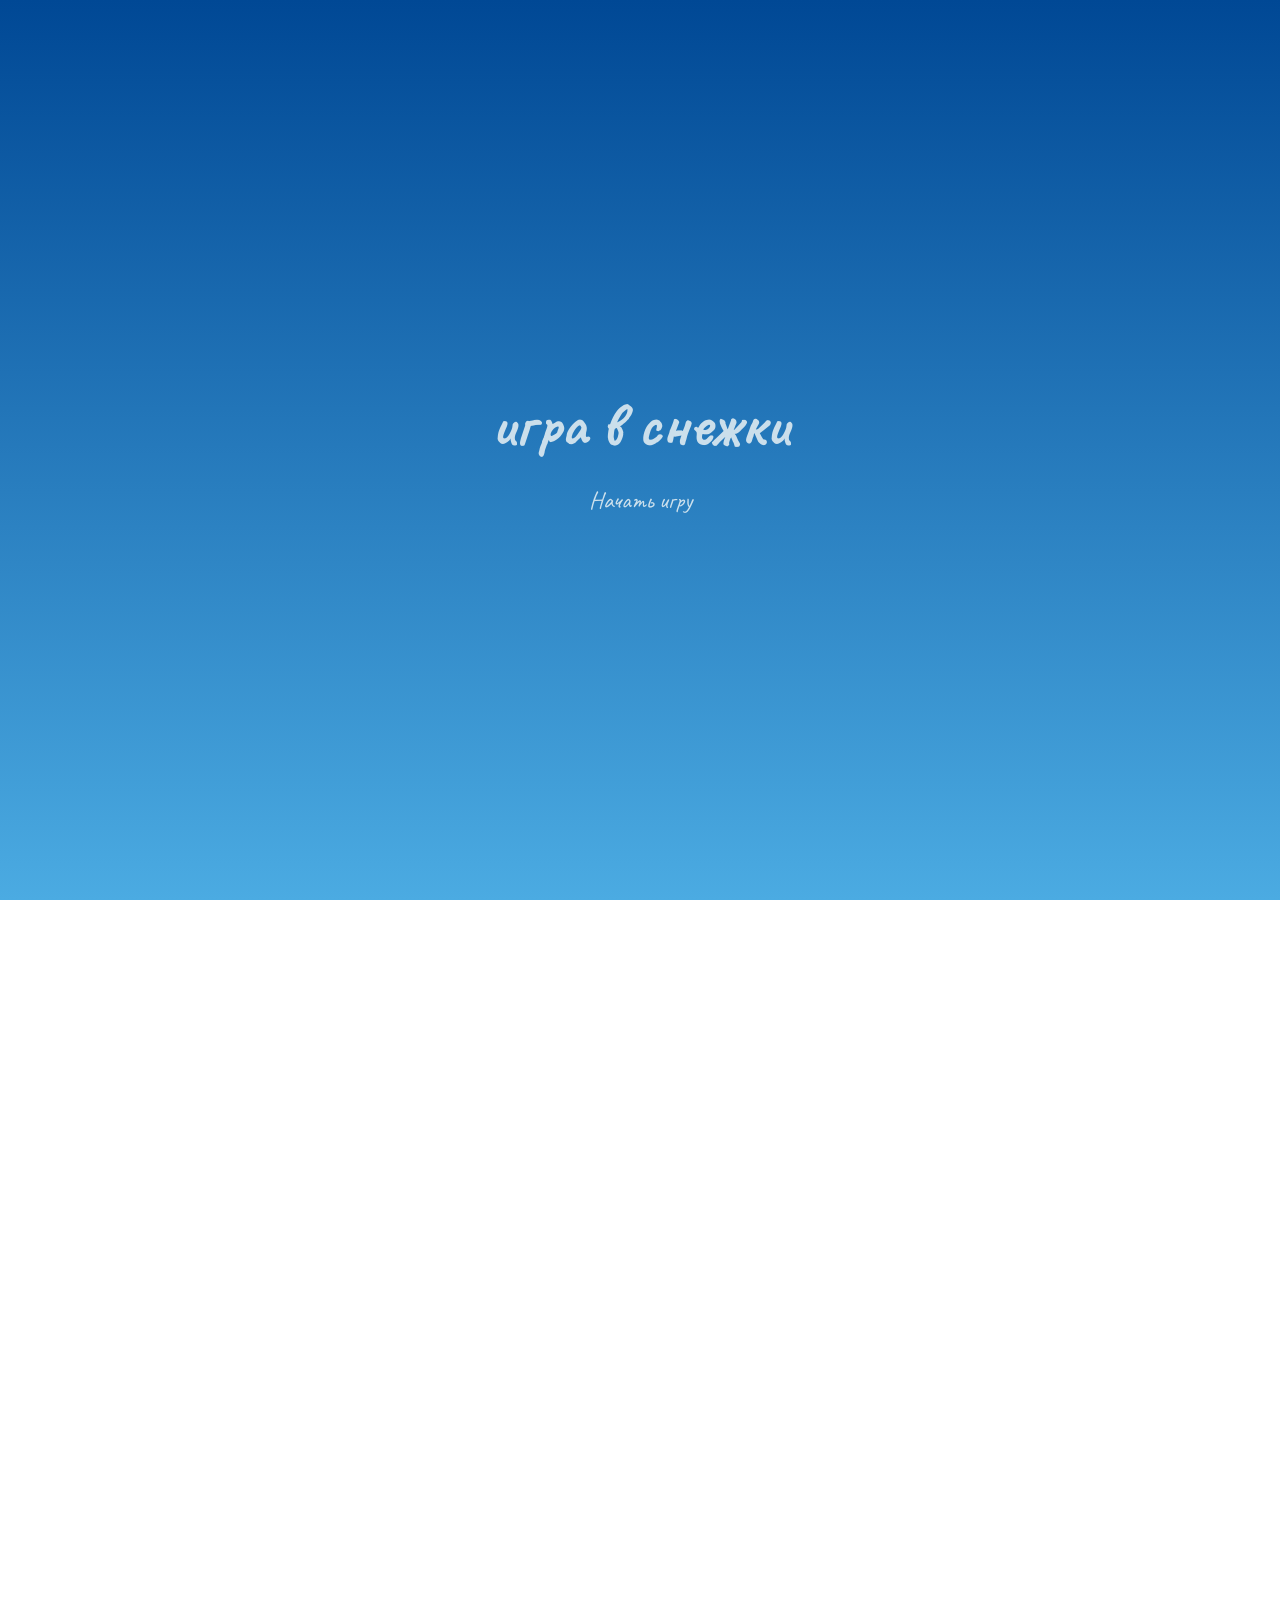
<file: game.html>
<!DOCTYPE html>
<html lang="ru">
<head>
    <meta charset="UTF-8">
    <meta name="viewport" content="width=device-width, initial-scale=1.0, viewport-fit=cover">
    <link rel="stylesheet" href="styles.css">
    <link rel="preconnect" href="https://fonts.googleapis.com">
    <link rel="preconnect" href="https://fonts.gstatic.com" crossorigin>
    <link rel="icon" href="https://cdn-icons-png.flaticon.com/128/9120/9120864.png" type="image/x-icon">
    <link href="https://fonts.googleapis.com/css2?family=Caveat:wght@400..700&display=swap" rel="stylesheet">
    <link rel="stylesheet" href="game.css">
    <title>игра</title>
</head>
<body>
    <div class="screen">
        <h1>игра в снежки</h1>
        <a href="#" class="start" id="start">Начать игру</a>
    </div>

    <div class="screen">
        <h1>Выберите время за которое уничтожите все снежки</h1>
        <ul class="time-list" id="time-list">
            <li><button class="time-btn" data-time="5">5 сек</button></li>
            <li><button class="time-btn" data-time="10">10 сек</button></li>
            <li><button class="time-btn" data-time="20">20 сек</button></li>
            <li><button class="time-btn" data-time="30">30 сек</button></li>
        </ul>
    </div>

    <div class="screen">
        <h3>Осталось <span id="time">00:00</span></h3>
        <div class="board" id="board"></div>
    </div>

    <script src="game.js"></script>
</body>
</html>
</file>
<file: styles.css>
/* =========================================
   ОСНОВА
========================================= */

* {
    box-sizing: border-box;
}

html {
    scroll-behavior: smooth;
    min-height: 100%;
    overflow-x: hidden;

    background: linear-gradient(
        to bottom,
        rgb(0, 72, 149),
        rgb(75, 171, 226)
    );

    background-attachment: fixed;
}

body {
    margin: 0;
    min-height: 100vh;
    overflow-x: hidden;
    background: transparent;
}

@font-face {
    font-family: 'zanesennyj';

    src:
        url('/fonts/zanesennyj.woff2') format('woff2'),
        url('/fonts/zanesennyj.woff') format('woff');

    font-weight: normal;
    font-style: normal;
    font-display: swap;
}

/* Блокировка прокрутки до нажатия */

body.locked {
    overflow: hidden;
    height: 100vh;
    height: 100dvh;
}

body.unlocked {
    overflow-x: hidden;
    overflow-y: auto;
    min-height: 100vh;
}

.container {
    position: relative;

    display: flex;
    flex-direction: column;
    align-items: center;

    width: 100%;
    min-height: 100vh;

    overflow: hidden;
}


/* =========================================
   СНЕГОПАД
========================================= */

#canvas {
    position: fixed;

    top: 0;
    left: 0;

    width: 100%;
    height: 100%;

    pointer-events: none;
    z-index: 100;
}


/* =========================================
   ГЛАВНЫЙ БЛОК
========================================= */

.box-text {
    position: relative;
    z-index: 5;

    width: 100%;
    min-height: 600px;

    padding: 100px 20px 40px;

    display: flex;
    flex-direction: column;

    align-items: center;
    justify-content: center;

    gap: 35px;
}


/* =========================================
   ВОЛШЕБНЫЙ ЗАГОЛОВОК
========================================= */

.title-wrapper {
    position: relative;

    display: inline-flex;

    justify-content: center;
    align-items: center;

    max-width: 100%;

    padding: 20px 10px;
}

.title {
    position: relative;
    z-index: 2;

    margin: 0;

    font-family: 'zanesennyj', 'Caveat', cursive;

    font-size: clamp(38px, 7vw, 85px);

    line-height: 1.3;

    text-align: center;

    color: #f5fcff;

    opacity: 0;

    animation:
        magicalEntrance 2s cubic-bezier(.16, 1, .3, 1) .3s forwards,
        titleGlow 4s ease-in-out 2.3s infinite;

    text-shadow:
        0 0 10px rgba(255,255,255,.8),
        0 0 25px rgba(137,220,255,.7),
        0 0 45px rgba(61,164,255,.5);
}

@keyframes magicalEntrance {

    0% {
        opacity: 0;

        transform:
            translateY(70px)
            scale(.7);

        filter: blur(18px);

        letter-spacing: 15px;
    }

    55% {
        opacity: 1;

        transform:
            translateY(-12px)
            scale(1.08);

        filter: blur(2px);

        letter-spacing: 2px;
    }

    75% {
        transform:
            translateY(5px)
            scale(.97);

        filter: blur(0);
    }

    100% {
        opacity: 1;

        transform:
            translateY(0)
            scale(1);

        filter: blur(0);

        letter-spacing: normal;
    }
}

@keyframes titleGlow {

    0%, 100% {
        text-shadow:
            0 0 10px rgba(255,255,255,.7),
            0 0 25px rgba(137,220,255,.5),
            0 0 45px rgba(61,164,255,.3);
    }

    50% {
        text-shadow:
            0 0 15px rgba(255,255,255,1),
            0 0 35px rgba(137,220,255,.9),
            0 0 65px rgba(61,164,255,.7);
    }
}


/* =========================================
   ГОЛУБОЕ СИЯНИЕ
========================================= */

.magic-glow {
    position: absolute;

    z-index: 1;

    width: 80%;
    height: 100%;

    border-radius: 50%;

    background: radial-gradient(
        ellipse,
        rgba(119,208,255,.4),
        rgba(73,155,255,.15) 45%,
        transparent 75%
    );

    filter: blur(25px);

    opacity: 0;

    animation: glowAppear 2s ease .5s forwards;
}

@keyframes glowAppear {
    to {
        opacity: 1;
        transform: scale(1.3);
    }
}


/* =========================================
   ИСКОРКИ
========================================= */

.title-sparkles {
    position: absolute;
    inset: 0;
    z-index: 3;
    pointer-events: none;
}

.title-sparkles span {
    position: absolute;

    color: #fff;
    font-size: 20px;

    opacity: 0;

    text-shadow:
        0 0 8px white,
        0 0 18px #75d5ff;

    animation: sparkle 3s ease-in-out infinite;
}

.title-sparkles span:nth-child(1) {
    top: 0;
    left: 10%;
    animation-delay: 1.5s;
}

.title-sparkles span:nth-child(2) {
    top: 20%;
    right: 5%;
    animation-delay: 2s;
}

.title-sparkles span:nth-child(3) {
    bottom: 0;
    left: 25%;
    animation-delay: 2.5s;
}

.title-sparkles span:nth-child(4) {
    top: 0;
    right: 25%;
    animation-delay: 3s;
}

.title-sparkles span:nth-child(5) {
    bottom: 15%;
    right: 10%;
    animation-delay: 3.5s;
}

.title-sparkles span:nth-child(6) {
    top: 40%;
    left: 0;
    animation-delay: 4s;
}

@keyframes sparkle {
    0%, 100% {
        opacity: 0;
        transform: scale(.3) rotate(0deg);
    }

    50% {
        opacity: 1;
        transform: scale(1.3) rotate(90deg);
    }
}


/* =========================================
   КНОПКИ
========================================= */

.btn-group {
    display: flex;

    justify-content: center;
    align-items: center;

    flex-wrap: wrap;

    gap: 25px;

    width: 100%;

    animation:
        buttonsMagic 1.2s cubic-bezier(.16, 1, .3, 1) 1.8s both;
}

@keyframes buttonsMagic {
    from {
        opacity: 0;
        transform: translateY(45px) scale(.9);
        filter: blur(8px);
    }

    to {
        opacity: 1;
        transform: translateY(0) scale(1);
        filter: blur(0);
    }
}

.btn {
    position: relative;

    min-width: 220px;
    min-height: 52px;

    padding: 10px 25px;

    border: 1px solid transparent;
    border-radius: 8px;

    font-family: 'Caveat', cursive;
    font-size: 23px;
    line-height: 1.2;

    color: #fff;

    background-image:
        linear-gradient(
            to bottom,
            #f12828,
            #a00332,
            #9f0f31
        ),
        linear-gradient(
            to bottom,
            #ae0034,
            #6f094c
        );

    background-clip: padding-box, border-box;
    background-origin: padding-box, border-box;

    box-shadow:
        inset 0 1px rgb(255 255 255 / .25),
        inset 0 -1px rgb(0 0 0 / .1),
        0 2px 4px rgb(0 0 0 / .25);

    cursor: pointer;

    transition:
        transform .25s ease,
        box-shadow .25s ease,
        filter .25s ease;

    -webkit-tap-highlight-color: transparent;
}

.btn:active {
    transform: scale(.95);
    filter: brightness(.85);
}

.btn:focus-visible {
    outline: 3px solid white;
    outline-offset: 4px;
}

.btn-hat {
    position: absolute;

    top: -17px;
    left: -15px;

    width: auto;
    height: 44px;

    object-fit: contain;

    filter: drop-shadow(0 2px 1px rgb(0 0 0 / .25));

    pointer-events: none;
}

@media (hover: hover) {
    .btn:hover {
        transform: scale(1.05);
        box-shadow: 0 0 10px 2px #b80000;
    }
}


/* =========================================
   ОБЛАКА
========================================= */

.cloud {
    position: absolute;

    background-image: url('/textyr/облака.webp');

    background-repeat: no-repeat;
    background-size: contain;
    background-position: center;

    opacity: .9;

    width: 300px;
    height: 150px;

    pointer-events: none;

    animation: float 3s ease-in-out infinite;
}

#cloud1  { top: 20px; left: 10%; }
#cloud2  { top: 50px; left: 30%; }
#cloud3  { top: 40px; left: 60%; }
#cloud4  { top: 30px; left: 80%; }
#cloud5  { top: 110px; left: 50%; }
#cloud6  { top: 290px; left: 0%; }
#cloud7  { top: 210px; left: 15%; }
#cloud8  { top: 180px; left: 43%; }
#cloud9  { top: 180px; left: 70%; }
#cloud10 { top: 280px; left: 80%; }

#cloud1_down {
    width: 180px;
    height: 160px;
    top: 850px;
    left: 10%;
}

#cloud2_down {
    width: 200px;
    height: 210px;
    top: 850px;
    left: 60%;
}

#cloud3_down {
    width: 230px;
    height: 220px;
    top: 800px;
    left: 75%;
}

#cloud4_down {
    width: 180px;
    height: 160px;
    top: 900px;
    left: 86%;
}

#cloud5_down {
    width: 300px;
    height: 260px;
    top: 800px;
    left: 30%;
}

#cloud6_down {
    width: 180px;
    height: 160px;
    top: 1100px;
    left: 0%;
}

#cloud7_down {
    width: 250px;
    height: 260px;
    top: 1100px;
    left: 60%;
}

#cloud8_down {
    width: 180px;
    height: 160px;
    top: 1100px;
    left: 80%;
}

#cloud9_down {
    width: 220px;
    height: 210px;
    top: 1000px;
    left: 46%;
}

#cloud10_down {
    width: 280px;
    height: 290px;
    top: 950px;
    left: 25%;
}

@keyframes float {
    0%, 100% {
        transform: translateY(0);
    }

    50% {
        transform: translateY(-10px);
    }
}


/* =========================================
   ПРАЗДНИЧНОЕ ПРОСТРАНСТВО
========================================= */

.winter-space {
    position: relative;

    width: 100%;
    height: 450px;

    display: flex;
    align-items: center;
    justify-content: center;

    overflow: hidden;

    z-index: 2;
}

.winter-message {
    font-family: 'Caveat', cursive;

    font-size: clamp(25px, 5vw, 42px);

    color: rgba(255,255,255,.75);

    text-shadow:
        0 0 15px rgba(255,255,255,.6),
        0 0 35px rgba(100,200,255,.5);

    animation: winterMessage 4s ease-in-out infinite;
}

@keyframes winterMessage {
    0%, 100% {
        opacity: .55;
        transform: translateY(0);
    }

    50% {
        opacity: 1;
        transform: translateY(-15px);
    }
}

.winter-decoration {
    position: absolute;

    color: white;
    font-size: 30px;
    opacity: .6;

    animation: winterFloat 5s ease-in-out infinite;
}

.winter-decoration:nth-child(2) {
    top: 15%;
    left: 20%;
}

.winter-decoration:nth-child(3) {
    top: 65%;
    right: 20%;
    animation-delay: 1s;
}

.winter-decoration:nth-child(4) {
    top: 35%;
    right: 35%;
    animation-delay: 2s;
}

@keyframes winterFloat {
    0%, 100% {
        transform: translateY(0) rotate(0);
    }

    50% {
        transform: translateY(-25px) rotate(30deg);
    }
}


/* =========================================
   СЧЁТЧИК
========================================= */

#countdownContainer {
    position: relative;

    z-index: 5;

    width: 100%;

    margin-top: 100px;

    padding: 55px 20px 70px;

    text-align: center;

    font-family: 'Caveat', cursive;

    color: #9e1010;

    background: linear-gradient(
        to bottom,
        rgba(20, 114, 215, 0),
        rgba(75, 171, 226, .35),
        rgba(75, 171, 226, 0)
    );

    scroll-margin-top: 30px;
}

#countdownContainer h2 {
    margin: 0 0 35px;

    font-size: clamp(30px, 5vw, 48px);

    line-height: 1.3;

    letter-spacing: 2px;

    text-transform: uppercase;

    text-shadow: 0 2px 5px rgba(255,255,255,.4);
}

#countdownContainer h2 span {
    position: relative;
}

#countdownContainer ul {
    display: flex;

    justify-content: center;
    align-items: center;

    flex-wrap: wrap;

    gap: 20px;

    margin: 0;
    padding: 0;
}

#countdownContainer li {
    min-width: 120px;

    display: flex;
    flex-direction: column;

    align-items: center;

    padding: 10px;

    list-style: none;

    font-size: 27px;
    font-weight: bold;

    color: #a30d24;
}

#countdownContainer li span {
    display: block;

    font-size: clamp(55px, 8vw, 85px);

    line-height: 1.1;

    font-weight: bold;

    font-variant-numeric: tabular-nums;
}


/* =========================================
   НИЖНИЙ ПРАЗДНИЧНЫЙ БЛОК
========================================= */

.winter-footer {
    position: relative;

    z-index: 5;

    width: 100%;

    padding: 65px 20px 85px;

    text-align: center;

    font-family: 'Caveat', cursive;

    color: rgba(255,255,255,.85);

    background: linear-gradient(
        to bottom,
        transparent,
        rgba(0,50,120,.25)
    );
}

.winter-footer p {
    font-size: clamp(24px, 4vw, 36px);
    margin: 15px 0;
}

.winter-footer span {
    font-size: 22px;
}

.footer-snow {
    font-size: 30px;

    letter-spacing: 15px;

    color: white;

    text-shadow: 0 0 15px white;

    animation: footerGlow 3s ease-in-out infinite;
}

@keyframes footerGlow {
    0%, 100% {
        opacity: .5;
    }

    50% {
        opacity: 1;
    }
}


/* =========================================
   ПЛАНШЕТЫ
========================================= */

@media (max-width: 1024px) {

    .box-text {
        min-height: 550px;
        padding-top: 90px;
    }

    .cloud {
        width: 220px;
        height: 120px;
    }

}


/* =========================================
   ТЕЛЕФОНЫ
========================================= */

@media (max-width: 768px) {

    .box-text {
        min-height: 520px;

        padding: 90px 18px 35px;

        gap: 35px;
    }

    .title-wrapper {
        padding: 15px 5px;
    }

    .title {
        font-size: clamp(32px, 9vw, 52px);
    }

    .title-sparkles span {
        font-size: 15px;
    }

    .btn-group {
        flex-direction: column;
        gap: 22px;
    }

    .btn {
        width: min(100%, 290px);

        min-width: 0;
        min-height: 55px;

        padding: 12px 18px;

        font-size: 22px;
    }

    .btn-hat {
        height: 36px;

        top: -13px;
        left: -12px;
    }

    .cloud {
        width: 150px;
        height: 90px;
        opacity: .75;
    }

    .winter-space {
        height: 300px;
    }

    .winter-decoration {
        font-size: 22px;
    }

    #countdownContainer {
        margin-top: 40px;
        padding: 35px 10px 45px;
    }

    #countdownContainer h2 {
        font-size: clamp(25px, 6vw, 34px);
        margin-bottom: 25px;
        letter-spacing: 1px;
    }

    #countdownContainer ul {
        gap: 8px;
    }

    #countdownContainer li {
        min-width: 70px;
        padding: 5px;
        font-size: 19px;
    }

    #countdownContainer li span {
        font-size: clamp(42px, 11vw, 55px);
    }

    .winter-footer {
        padding: 45px 15px 65px;
    }

    .winter-footer p {
        font-size: 25px;
    }

    .winter-footer span {
        font-size: 19px;
    }

    .footer-snow {
        font-size: 22px;
        letter-spacing: 8px;
    }

}


/* =========================================
   МАЛЕНЬКИЕ ТЕЛЕФОНЫ
========================================= */

@media (max-width: 380px) {

    .box-text {
        min-height: 490px;
        padding: 85px 12px 30px;
        gap: 28px;
    }

    .title {
        font-size: clamp(29px, 9vw, 36px);
    }

    .btn {
        width: min(100%, 260px);
        font-size: 20px;
    }

    #countdownContainer {
        margin-top: 25px;
        padding: 25px 5px 35px;
    }

    #countdownContainer li {
        min-width: 62px;
        font-size: 16px;
    }

    #countdownContainer li span {
        font-size: 38px;
    }

}


/* =========================================
   БОЛЬШИЕ МОНИТОРЫ
========================================= */

@media (min-width: 1440px) {

    .box-text {
        min-height: 650px;
    }

}


/* =========================================
   УМЕНЬШЕНИЕ АНИМАЦИЙ
========================================= */

@media (prefers-reduced-motion: reduce) {

    .title,
    .magic-glow,
    .title-sparkles span,
    .btn-group,
    .cloud,
    .winter-message,
    .winter-decoration,
    .footer-snow {
        animation: none !important;
        opacity: 1;
        filter: none;
    }

    .title {
        transform: none;
    }

    html {
        scroll-behavior: auto;
    }

}
</file>
<file: game.css>
* {
  box-sizing: border-box;
  font-family: "Caveat";
}

@font-face {
  font-family: 'zanesennyj';
  src: url(/fonts/zanesennyj.woff) format('woff'),
       url(/fonts/zanesennyj.woff2) format('woff2');
  font-weight: normal;
  font-style: normal;
}

html, body {
  margin: 0;
  padding: 0;
  height: 100%;
}

body {
  color: #f2f7f7d0;
  height: 100vh;
  height: 100dvh;            /* корректная высота на мобильных */
  overflow: hidden;
  text-align: center;
  overscroll-behavior: none; /* отключаем pull-to-refresh */
  touch-action: manipulation;
  -webkit-tap-highlight-color: transparent;
  -webkit-user-select: none;
  user-select: none;
}

a {
  color: #f2f7f7d0;
  text-decoration: none;
}

a:hover { color: #2779a7; transition: all .275s ease-in; }

/* Заголовки — резиновый размер */
h1 {
  line-height: 1.3;
  font-size: clamp(1.6rem, 6vw, 4rem);
  padding: 0 16px;
  margin: 8px 0;
}

h3 {
  font-size: clamp(1rem, 3.5vw, 1.5rem);
  margin: 8px 0;
  padding: 0 12px;
}

.start {
  font-size: clamp(1.2rem, 4vw, 1.5rem);
  padding: 10px 20px;
  display: inline-block;
}

#time {
  font-size: clamp(1.4rem, 5vw, 3rem);
  color: #f2f7f7d0;
}

/* Экраны — на всю высоту с учётом адресной строки мобильных */
.screen {
  display: flex;
  flex-direction: column;
  align-items: center;
  justify-content: center;
  height: 100vh;
  height: 100dvh;
  width: 100vw;
  padding: 16px;
  transition: margin .5s ease-out;
}

.screen.up {
  margin-top: -100vh;
  margin-top: -100dvh;
}

/* Кнопки времени */
.time-list {
  display: flex;
  flex-wrap: wrap;
  justify-content: center;
  list-style: none;
  padding: 0;
  margin: 8px 0;
  gap: 8px;
}

.time-list li { margin: 4px; }

.time-btn {
  background-color: transparent;
  border: 2px solid #f2f7f7d0;
  color: #f2f7f7d0;
  cursor: pointer;
  padding: .6rem 1.2rem;
  font-size: clamp(1rem, 3.5vw, 1.5rem);
  min-width: 80px;
  min-height: 44px;         /* палец попадает */
  border-radius: 8px;
  transition: all .275s ease-in;
  -webkit-tap-highlight-color: transparent;
  touch-action: manipulation;
}

.time-btn:hover,
.time-btn:focus {
  border-color: #2779a7;
  color: #2779a7;
}

.hide { opacity: 0; }
.primary { color: #2779a7; }

/* Игровое поле — квадрат, вписанный и в ширину, и в высоту */
.board {
  display: flex;
  justify-content: center;
  align-items: center;
  position: relative;
  width: min(92vw, 72vh, 500px);
  height: min(92vw, 72vh, 500px);
  background: url(textyr/images.jpg) center/cover no-repeat;
  border-radius: 30px;
  overflow: hidden;
  touch-action: manipulation;
}

/* Прогрессивное улучшение под dvh (реальная высота экрана) */
@supports (height: 100dvh) {
  .board {
    width: min(92vw, 72dvh, 500px);
    height: min(92vw, 72dvh, 500px);
  }
}

/* Снежок */
.circle {
  position: absolute;
  border-radius: 50%;
  cursor: pointer;
  color: #f0efbfad;
  object-fit: contain;
  pointer-events: auto;
  -webkit-tap-highlight-color: transparent;
  user-select: none;
  -webkit-user-drag: none;
}

/* Планшеты */
@media (max-width: 1024px) {
  .board { border-radius: 24px; }
}

/* Телефоны портрет */
@media (max-width: 768px) {
  h1 { font-size: clamp(1.4rem, 5.5vw, 2rem); }
  h3 { font-size: 1rem; }
  #time { font-size: 1.6rem; }
  .board { border-radius: 20px; }
  .time-btn {
    min-width: 90px;
    padding: .65rem 1rem;
  }
}

/* Ландшафт телефона (мало высоты) */
@media (max-height: 500px) and (orientation: landscape) {
  h1 { font-size: clamp(1rem, 4vw, 1.8rem); margin: 4px 0; }
  h3 { font-size: 1rem; margin: 4px 0; }
  #time { font-size: 1.3rem; }
  .time-list { gap: 4px; }
  .time-list li { margin: 2px; }
  .time-btn {
    min-width: 70px;
    min-height: 40px;
    padding: .35rem .8rem;
    font-size: 1rem;
  }
  .board {
    width: min(60vw, 78vh, 500px);
    height: min(60vw, 78vh, 500px);
  }
  @supports (height: 100dvh) {
    .board {
      width: min(60vw, 78dvh, 500px);
      height: min(60vw, 78dvh, 500px);
    }
  }
}

/* Очень узкие телефоны (≤380px) */
@media (max-width: 380px) {
  h1 { font-size: 1.3rem; padding: 0 10px; }
  .board { border-radius: 16px; }
  .time-btn {
    min-width: 76px;
    padding: .5rem .7rem;
    font-size: .95rem;
  }
}
</file>
